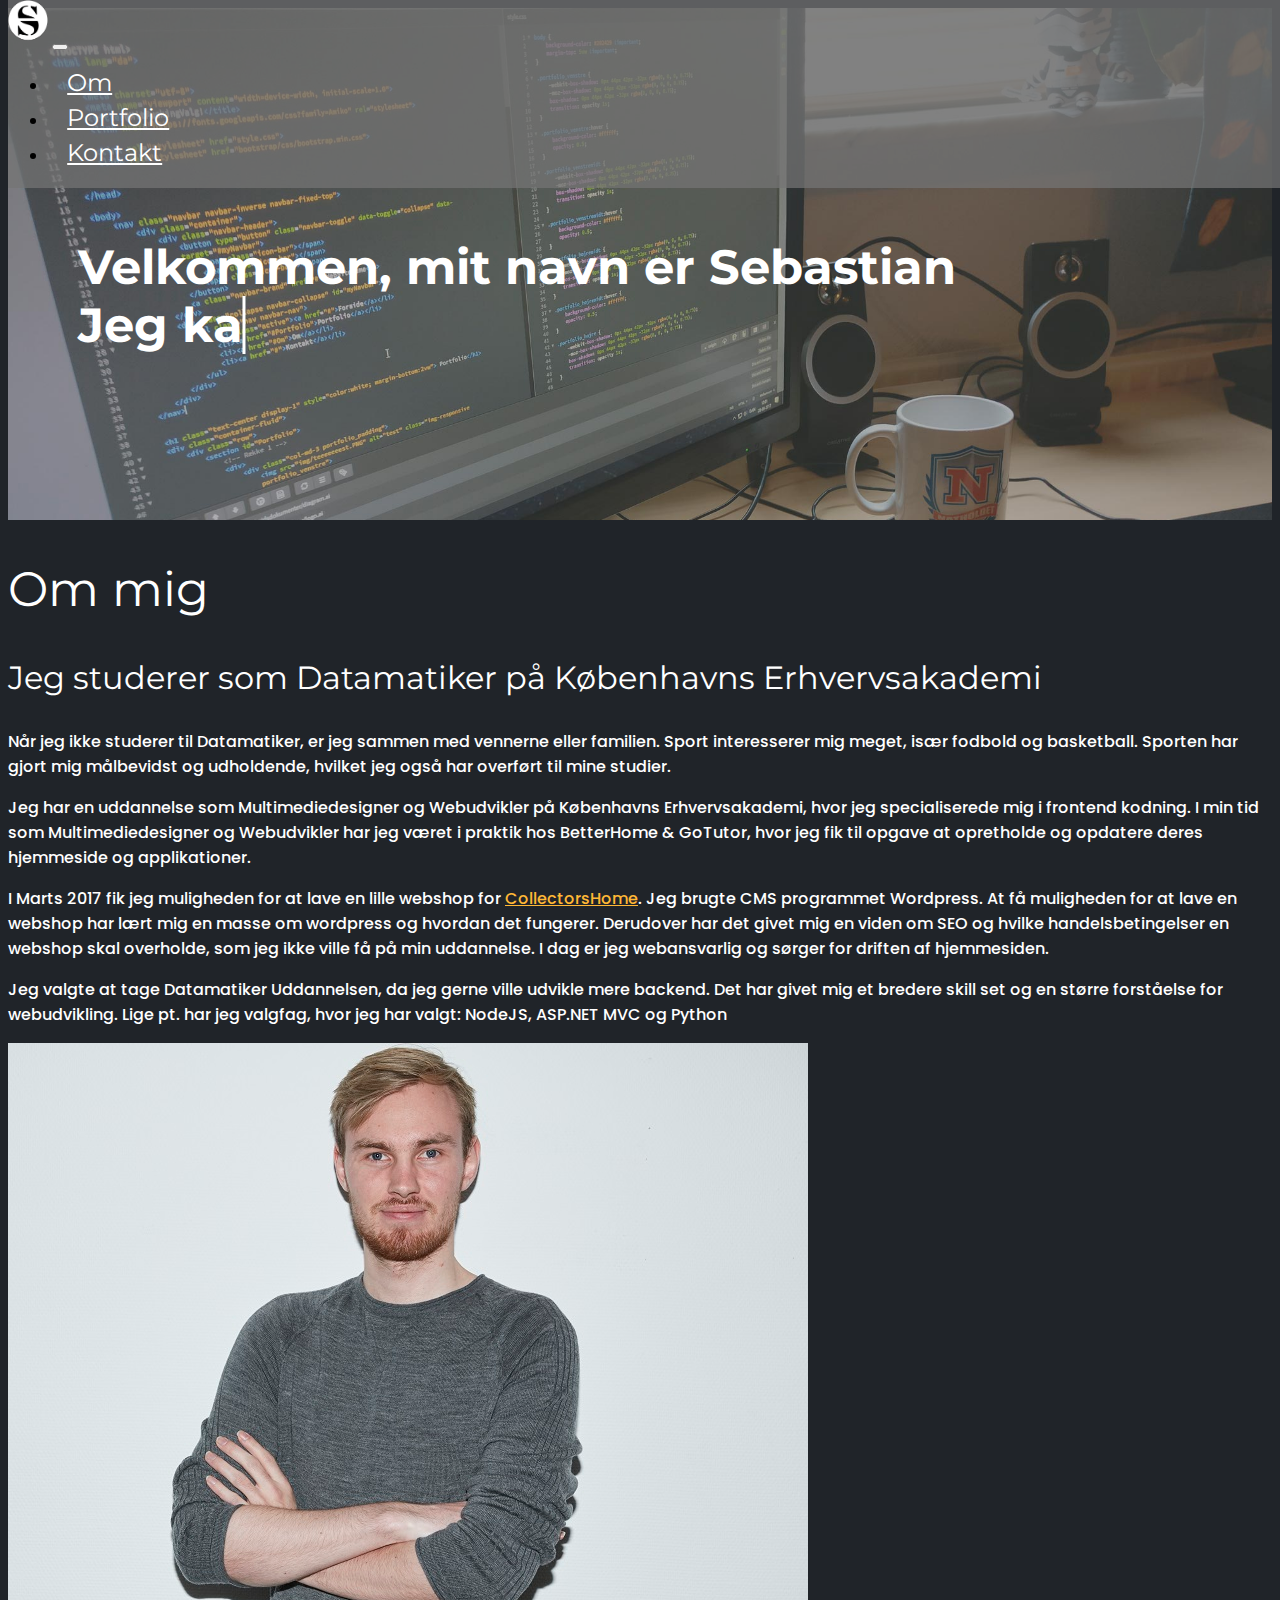
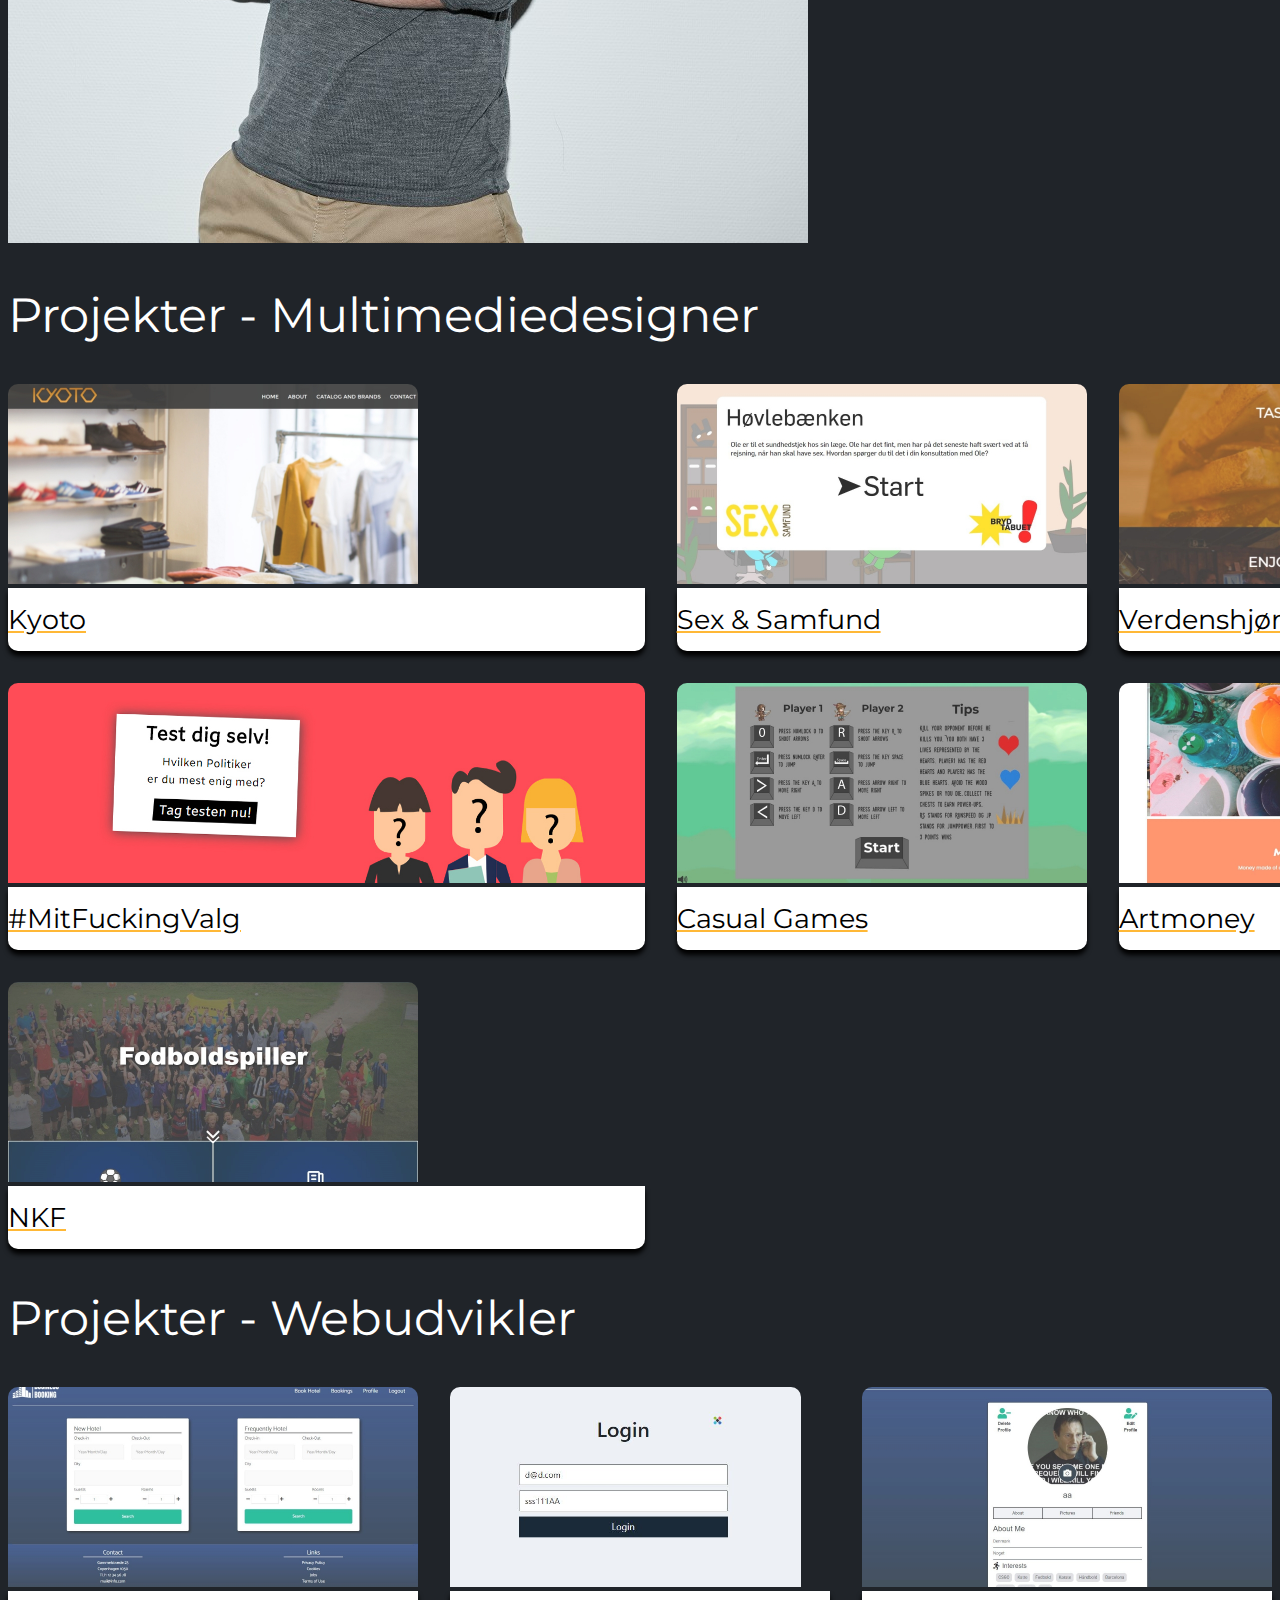
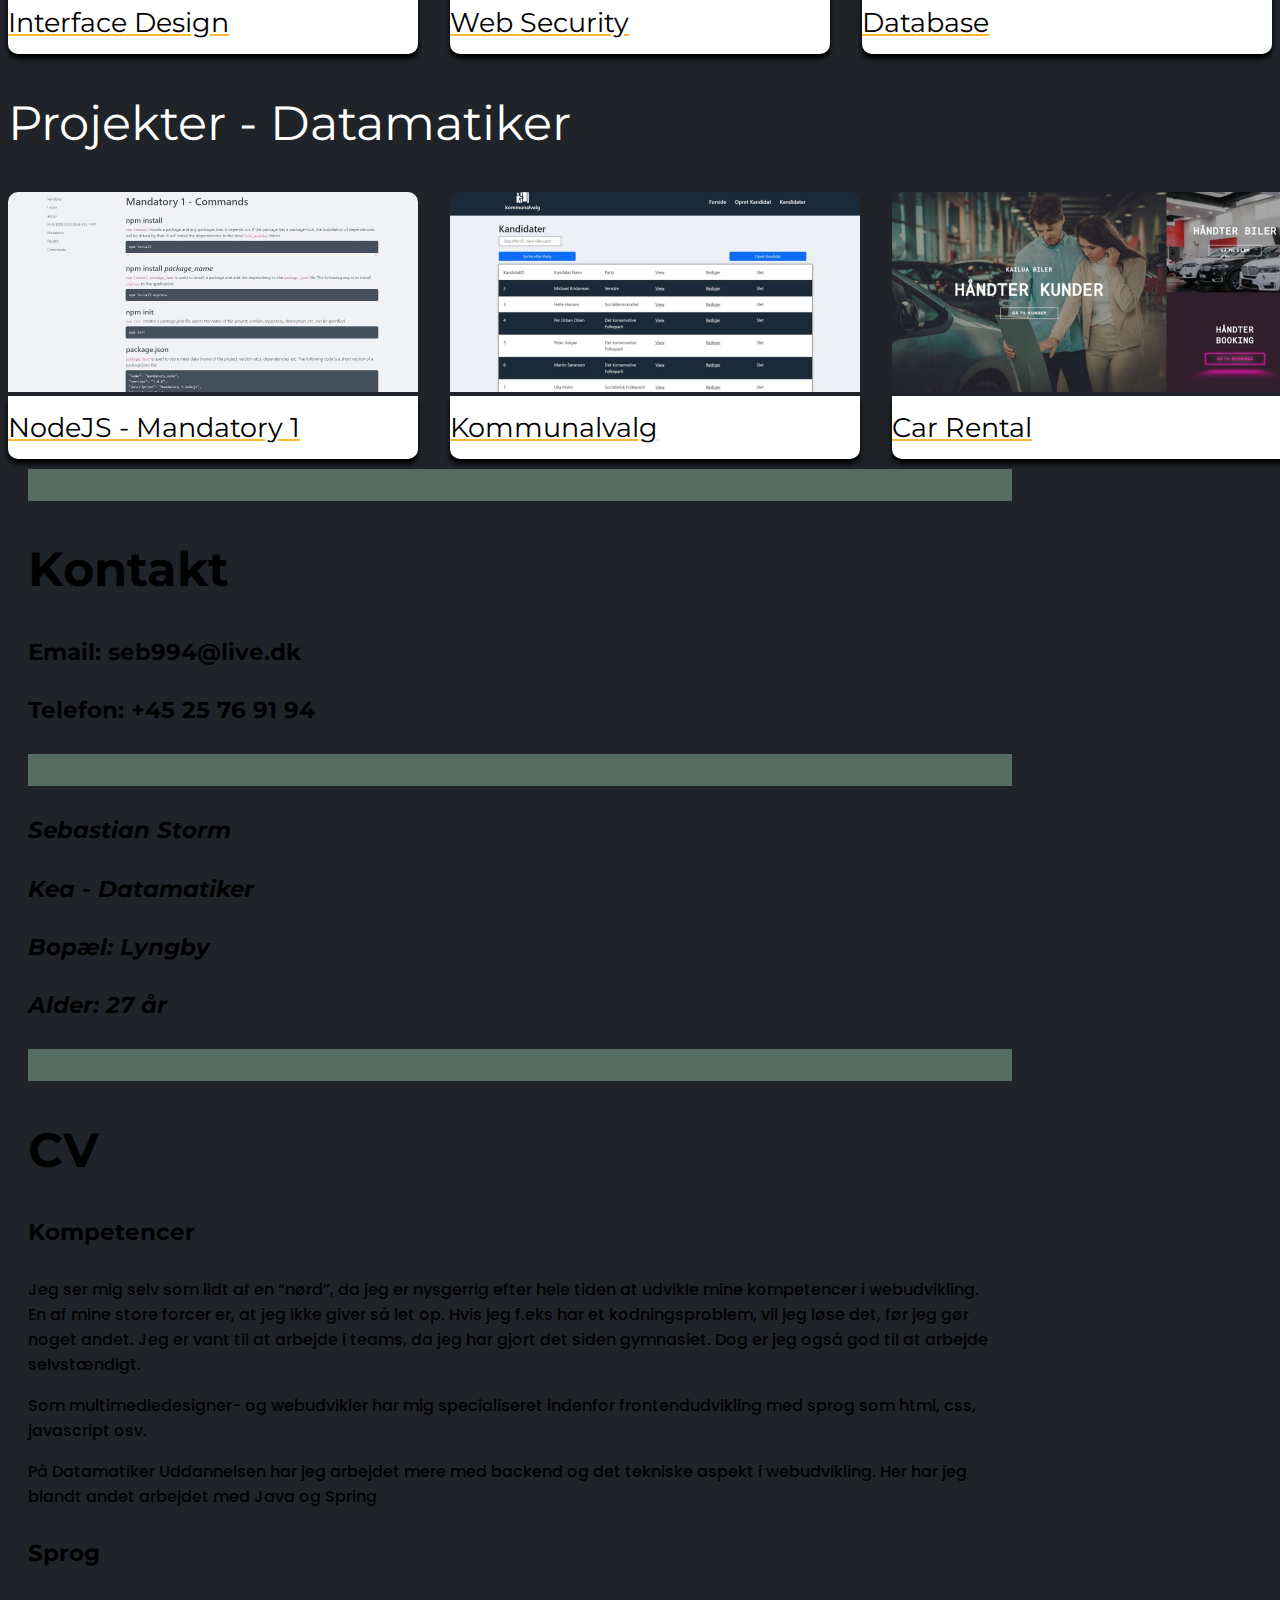
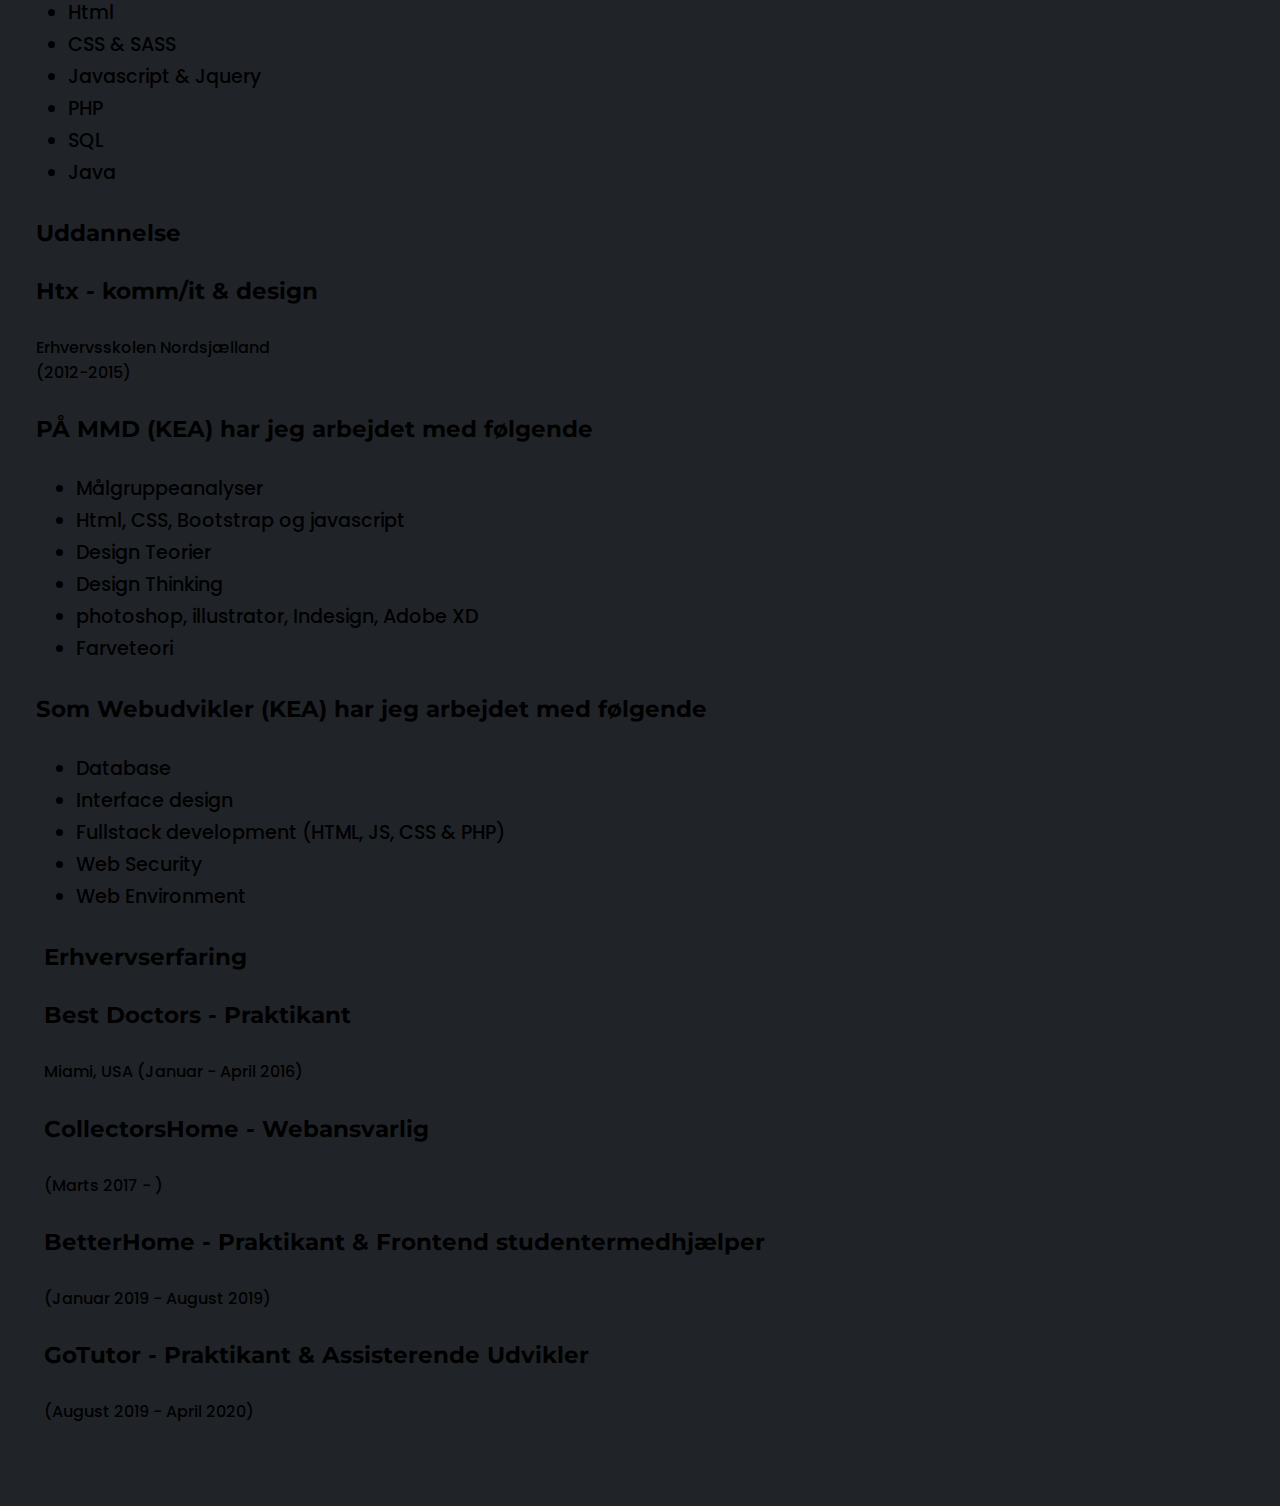
<file: index.html>
<!DOCTYPE html>
<html lang="da">

<head>
    <meta charset="utf-8">
    <meta name="viewport" content="width=device-width, initial-scale=1.0">
    <title>Min Portfolio!</title>
    <link href="https://fonts.googleapis.com/css?family=Amiko" rel="stylesheet">
    <link rel="stylesheet" href="https://cdn.jsdelivr.net/npm/bootstrap@5.1.3/dist/css/bootstrap.min.css" integrity="sha384-1BmE4kWBq78iYhFldvKuhfTAU6auU8tT94WrHftjDbrCEXSU1oBoqyl2QvZ6jIW3" crossorigin="anonymous">
    <link rel="stylesheet" href="style.css">

</head>

<body>
    <nav class="navbar navbar-expand-lg navbar-light">
        <div class="container-fluid">
            <a class="navbar-brand" href="index.html"> <img src="img/Asset%202.png" alt="Logo" style="width:40px;" class="logo_menubar"></a>
            <button class="navbar-toggler" type="button" data-bs-toggle="collapse" data-bs-target="#navbarSupportedContent" aria-controls="navbarSupportedContent" aria-expanded="false" aria-label="Toggle navigation">
            <span class="navbar-toggler-icon"></span>
            </button>
            <div class="collapse navbar-collapse" id="navbarSupportedContent">
            <ul class="navbar-nav me-auto mb-2 mb-lg-0">
              <li class="nav-item"><a class="nav-link" href="#Om">Om</a></li>
              <li class="nav-item"><a class="nav-link" href="#Portfolio">Portfolio</a></li>
              <li class="nav-item"><a class="nav-link" href="#kontakt">Kontakt</a></li>
            </ul>
          </div>
        </div>
      </nav>


    <section class="w-100">
        <div id="Forside" class="row Forside splashbillede">
            <div class="col-12 ">
                <h1 class="typing_carousel">Velkommen, mit navn er Sebastian <br>
                    <span class="txt-rotate" data-period="500" data-rotate='["Jeg kan kode frontend.", "Jeg kan kode backend.", "Jeg kan arbejde med Databaser." ]'></span>
                </h1>
            </div>
        </div>
    </section>

    <section id="Om">
        <div class="container mt-4 mt-md-5">
            <div class="row">
                <div class="col-12 col-md-6">
                    <h2 class="display-1">Om mig</h2>
                    <h3 class="omMig_h2">Jeg studerer som Datamatiker på Københavns Erhvervsakademi</h3>
                    <p class="mt-2">Når jeg ikke studerer til Datamatiker, er jeg sammen med vennerne eller familien. Sport interesserer mig meget, især fodbold og basketball. Sporten har gjort mig målbevidst og udholdende, hvilket jeg også har overført til mine studier.</p>
                    <p>Jeg har en uddannelse som Multimediedesigner og Webudvikler på Københavns Erhvervsakademi, hvor jeg specialiserede mig i frontend kodning. I min tid som Multimediedesigner og Webudvikler har jeg været i praktik hos BetterHome & GoTutor, hvor jeg fik til opgave at opretholde og opdatere deres hjemmeside og applikationer.</p>
                    <p class="d-none_mobile">I Marts 2017 fik jeg muligheden for at lave en lille webshop for <a target="_blank" href="https://www.collectorshome.dk/">CollectorsHome</a>. 
                    Jeg brugte CMS programmet Wordpress. At få muligheden for at lave en webshop har lært mig en masse om wordpress og hvordan det fungerer. 
                    Derudover har det givet mig en viden om SEO og hvilke handelsbetingelser en webshop skal overholde, som jeg ikke ville få på min uddannelse. 
                    I dag er jeg webansvarlig og sørger for driften af hjemmesiden.</p>
                    <p>Jeg valgte at tage Datamatiker Uddannelsen, da jeg gerne ville udvikle mere backend. Det har givet mig et bredere skill set og en større forståelse for webudvikling. Lige pt. har jeg valgfag, hvor jeg har valgt: NodeJS, ASP.NET MVC og Python</p>
                </div>
                <div class="col-12 col-md-6">
                    <img src="img/mig.jpg" alt="mig" class="col-12 rounded">
                    <img src="img/skrivebord2.jpg" alt="Mit skrivebord" class="col-12 skrivebord2 rounded mt-5">
                </div>
            </div>
        </div>
    </section>


    
    <section class="container mb-5 mt-5" id="Portfolio">
        <div class="row">
            <h2 class="text-center display-1 mb-4"> Projekter - Multimediedesigner</h2>
            <div id="mmd_projects" class="projectsContainer"></div>
        </div>

        <div class="row mt-5">
            <h2 class="text-center display-1 mb-4"> Projekter - Webudvikler</h2>
            <div id="webDev_projects" class="projectsContainer"></div>
        </div>

        <div class="row mt-5">
            <h2 class="text-center display-1 mb-4"> Projekter - Datamatiker</h2>
            <div id="dataMat_projects" class="projectsContainer"></div>
        </div>
    </section>

    <section id="kontakt" class="container mt-4 mt-md-5 d-flex justify-content-center">
        <div class="row bg-white rounded max-width-1024 mt-4 mt-md-5">
            <div class="wrapper_om col-12">
                <div class="col-12">

                    <div class="boxRectangel mt-3 mb-3 col-md-12 col-sm-12"></div>

                    <div class="kontaktinformation">
                        <h2 class="text-center mt-3"> <strong>Kontakt </strong> </h2>
                        <h4 class="text-center mt-2"> <strong> Email: seb994@live.dk </strong></h4>
                        <h4 class="text-center mt-2"> <strong> Telefon: +45 25 76 91 94 </strong></h4>
                    </div>

                    <div class="boxRectangel mt-3 mb-3 col-md-12 col-sm-12"> </div>

                    <div class="Generelle_oplysninger">
                        <h4 class="text-center"> <strong> <em>Sebastian Storm </em> </strong></h4>
                        <h4 class="text-center"> <strong> <em>Kea - Datamatiker</em> </strong></h4>
                        <h4 class="text-center"> <strong> <em>Bopæl: Lyngby </em> </strong></h4>
                        <h4 class="text-center"> <strong> <em>Alder: 27 år </em> </strong></h4>
                    </div>

                    <div class="boxRectangel mt-3 mb-3 col-md-12 col-sm-12"> </div>
                    <h2 class="text-center"> <strong>CV</strong> </h2>
                    <div class="d-flex justify-content-between flex-wrap mt-4">
                        <div class="profil col-12 col-lg-4">
                            <h4 class="text-center"><strong>Kompetencer</strong></h4>
                            <p>Jeg ser mig selv som lidt af en “nørd”, da jeg er nysgerrig efter hele tiden at udvikle mine kompetencer i webudvikling. 
                            En af mine store forcer er, at jeg ikke giver så let op. Hvis jeg f.eks har et kodningsproblem, vil jeg løse det, før jeg gør noget andet. 
                            Jeg er vant til at arbejde i teams, da jeg har gjort det siden gymnasiet. Dog er jeg også god til at arbejde selvstændigt. </p>
                            <p>Som multimediedesigner- og webudvikler har mig specialiseret indenfor frontendudvikling med sprog som html, css, javascript osv.</p>
                            <p>På Datamatiker Uddannelsen har jeg arbejdet mere med backend og det tekniske aspekt i webudvikling. Her har jeg blandt andet arbejdet med Java og Spring</p>  
                            <h4 class="text-center"><strong>Sprog</strong></h4>
                            <ul class="skills_sprog">
                                <li>Html</li>
                                <li>CSS & SASS</li>
                                <li>Javascript & Jquery</li>
                                <li>PHP</li>
                                <li>SQL</li>
                                <li>Java</li>
                            </ul>
                        </div>

                        <div class="uddannelse col-12 col-lg-4">
                            <h4 class="text-center"><strong> Uddannelse</strong></h4>
                            <h4><strong> Htx - komm/it & design </strong></h4>

                            <p> Erhvervsskolen Nordsjælland
                                <br>(2012-2015)
                            </p>

                            <h4><strong> PÅ MMD (KEA) har jeg arbejdet med følgende</strong></h4>
                            <ul style="list-style-type:disc">
                                <li>Målgruppeanalyser</li>
                                <li>Html, CSS, Bootstrap og javascript</li>
                                <li>Design Teorier</li>
                                <li>Design Thinking</li>
                                <li>photoshop, illustrator, Indesign, Adobe XD</li>
                                <li>Farveteori</li>
                            </ul>

                            <h4><strong> Som Webudvikler (KEA) har jeg arbejdet med følgende</strong></h4>
                            <ul style="list-style-type:disc">
                                <li>Database</li>
                                <li>Interface design</li>
                                <li>Fullstack development (HTML, JS, CSS & PHP)</li>
                                <li>Web Security</li>
                                <li>Web Environment</li>
                            </ul>



                        </div>

                        <div class="Erhvervserfaring col-12 col-lg-4">
                            <h4 class="text-center"><strong>Erhvervserfaring</strong></h4>
                            <h4><strong> Best Doctors - Praktikant </strong></h4>

                            <p> Miami, USA (Januar - April 2016)</p>

                            <h4><strong> CollectorsHome - Webansvarlig </strong></h4>
                            <p> (Marts 2017 - )</p>

                            <h4><strong> BetterHome - Praktikant & Frontend studentermedhjælper </strong></h4>
                            <p> (Januar 2019 - August 2019)</p>

                            <h4><strong> GoTutor - Praktikant & Assisterende Udvikler </strong></h4>
                            <p> (August 2019 - April 2020)</p>
                        </div>
                    </div>
                </div>
            </div>
        </div>
    </section>

    <script src="https://code.jquery.com/jquery-3.6.0.min.js" integrity="sha256-/xUj+3OJU5yExlq6GSYGSHk7tPXikynS7ogEvDej/m4=" crossorigin="anonymous"></script>
    <script src="https://cdn.jsdelivr.net/npm/bootstrap@5.1.3/dist/js/bootstrap.min.js" integrity="sha384-QJHtvGhmr9XOIpI6YVutG+2QOK9T+ZnN4kzFN1RtK3zEFEIsxhlmWl5/YESvpZ13" crossorigin="anonymous"></script>
    <script src="js.js"></script>
</body>

</html>
</file>
<file: style.css>
@import url('https://fonts.googleapis.com/css?family=Open+Sans');
@import url('https://fonts.googleapis.com/css?family=Montserrat:800i|Poppins:300,500,500i,600,700');
body {
    background-color: #202429 !important;
    padding-bottom: 3rem;
}

p {
    font-family: 'poppins', sans-serif;
    font-weight: 500;
    font-size: 1rem;
    color: white;
}

li {
    font-family: 'poppins', sans-serif;
    font-weight: 500;
    line-height: 2rem;
}

a {
    color: #ffb836 !important;
}

h1 {
    font-size: 3rem !important;
}

h2 {
    font-size: 3rem !important;
}

h3 {
    font-size: 1.999rem !important;
}

h4 {
    font-size: 1.414rem !important;
}

h1,
h2,
h3,
h4,
h5,
h6 {
    font-family: 'Montserrat', 'sans-serif' !important;
    font-weight: 400;
    color: white;
}

/* Bootstrap custom classes */
.w-30 {
    width: 30%;
}

.max-width-1024 {
    max-width: 1024px;
}


/* Nav */
nav {
    position: absolute !important;
    top: 0px;
    z-index: 2;
    width: 100%;
    background-color: #747474ba;
}

.nav-item a{
    color: white !important;
    font-family: 'Montserrat', 'sans-serif' !important;
    font-weight: 400;
    font-size: 1.5rem;
    padding: 0px 1.2rem !important;
}

.nav-item a:hover {
    color: #ffb836 !important;
}

.splashbillede {
    padding: 0 !important;
    background-image: url(img/skrivebord_billede3.jpg);
    width: 100%;
    height: 40vw;
    background-repeat: no-repeat;
    background-size: cover;
    position: relative;
    margin: 0;
}

.project-splashbillede {
    padding: 0 !important;
    width: 100%;
    height: 40vw;
    background-repeat: no-repeat;
    background-size: cover;
    position: relative;
    margin: 0;
}

.typing_carousel {
    position: absolute;
    color: white;
    font-size: 3rem !important;
    font-weight: bold;
    width: 100%;
    top: 50%;
    left: 50%;
    -ms-transform: translate(-50%, -50%);
    transform: translate(-50%, -50%);
    padding-left: 11%;
}

.mig {
    border-radius: 0.5vw;
}

.skrivebord2 {
    display: none !important;
}

.projectsContainer {
    display: grid;
    column-gap: 2rem;
    row-gap: 2rem;
    grid-template-columns: 1fr 1fr 1fr;
}

.titel_portfolio {
    background-color: white;
    color: black;
    padding: 15px 0px;
    margin: 0px;
    font-size: 1.7rem !important;
    border-radius: 0px 0px 10px 10px;
    box-shadow: 0px 5px 5px 0px #000000;
    transition: 0.5s all;
}

.titel_portfolio:hover {
    background-color: #1b2a38 !important;
    color: white;
}

.portfolio_padding {
    padding-right: 2vw !important;
    padding-left: 2vw !important;
}

.btn-light {
    transition: opacity 0.2s;
}

.btn-light:hover {
    background-color: #ffffff;
    opacity: 0.5;
}

.btn-white {
    background-color: #ffffff;
    color: #000000 !important;
    transition: 0.5s all;
    font-size: 1.2rem;
}

.btn-white:hover {
    background-color: #66696d;
    color: white !important;
}



/*Project */

.project img {
    height: 200px;
    object-fit: cover;
    border-radius: 10px 10px 0px 0px;
}

.projectTextContainer {
    background-color: #64b6a8;
    color: white;
    height: 35%;
}

.projectTextContainer a {
    background-color: white;
    font-size: 1.2rem;
    width: 80%;
    color: black;
}

.projectTextContainer a p {
    color: black;
    margin: 0;
}

/*Kontakt */

#kontakt p, #kontakt h3, #kontakt h2, #kontakt h4 {
    color: black;
}

.boxRectangel {
    height: 2rem; 
    background-color:#566b62
}

#kontakt li {
    font-size: 1.2rem;
}

.wrapper_om {
    padding: 10px 20px;
}

.profil {
    padding-right: 1rem;
}

.uddannelse  {
    padding: 0 0.5rem;
}

.Erhvervserfaring  {
    padding-left: 1rem;
}


/* Project site*/

.splashInfo > div {
    padding: 1rem;
    font-size: 1.5rem;
}

.splashInfo > div:nth-child(2) {
    border-left: 2px solid black;
    border-right: 2px solid black;
}

#projectSideImg {
    height: 100px;
    object-fit: cover;
    object-position: top;
}

.projectOverlay {
    padding: 1rem 6rem;
    background-color: #1b2a38e6;
    border-radius: 10px;
}

@media screen and (max-width: 1000px) {
    h1 {
        font-size: 2rem !important;
    }
    
    h2 {
        font-size: 1.7rem !important;
    }
    
    h3 {
        font-size: 1.2rem !important;
    }
    
    h4 {
        font-size: 1.2rem !important;
    }

    .typing_carousel {
        font-size: 2rem !important;
        padding: 0 2%;
    }

    .projectsContainer {
        grid-template-columns: 1fr 1fr;
    }

    .d-none_mobile {
        display: none;
    }

    .skrivebord2 {
        display: block !important;
    }
}

@media screen and (max-width: 768px) {
    .btn-white {
        font-size: 1rem;
    }

    .typing_carousel {
        font-size: 1.5rem !important;
        padding: 0 2%;
    }


    .splashInfo > div:nth-child(2) {
        padding: 0.1rem;
        border-top: 2px solid black;
        border-bottom: 2px solid black;
        border-left: 0px solid black;
        border-right: 0px solid black;
    }

    .splashInfo > div {
        padding: 0.3rem;
    }

    .projectsContainer {
        grid-template-columns: 1fr;
    }

    .skrivebord2 {
        display: none !important;
    }

    #projectSideImg {
        padding: 0 !important;
        object-fit: contain;
        height: auto !important;
    }

    .projectOverlay {
        padding: 1rem 3rem;
    }

    nav {
        position: unset !important;
    }

    #kontakt {
        max-width: 95%;
    }
}
</file>
